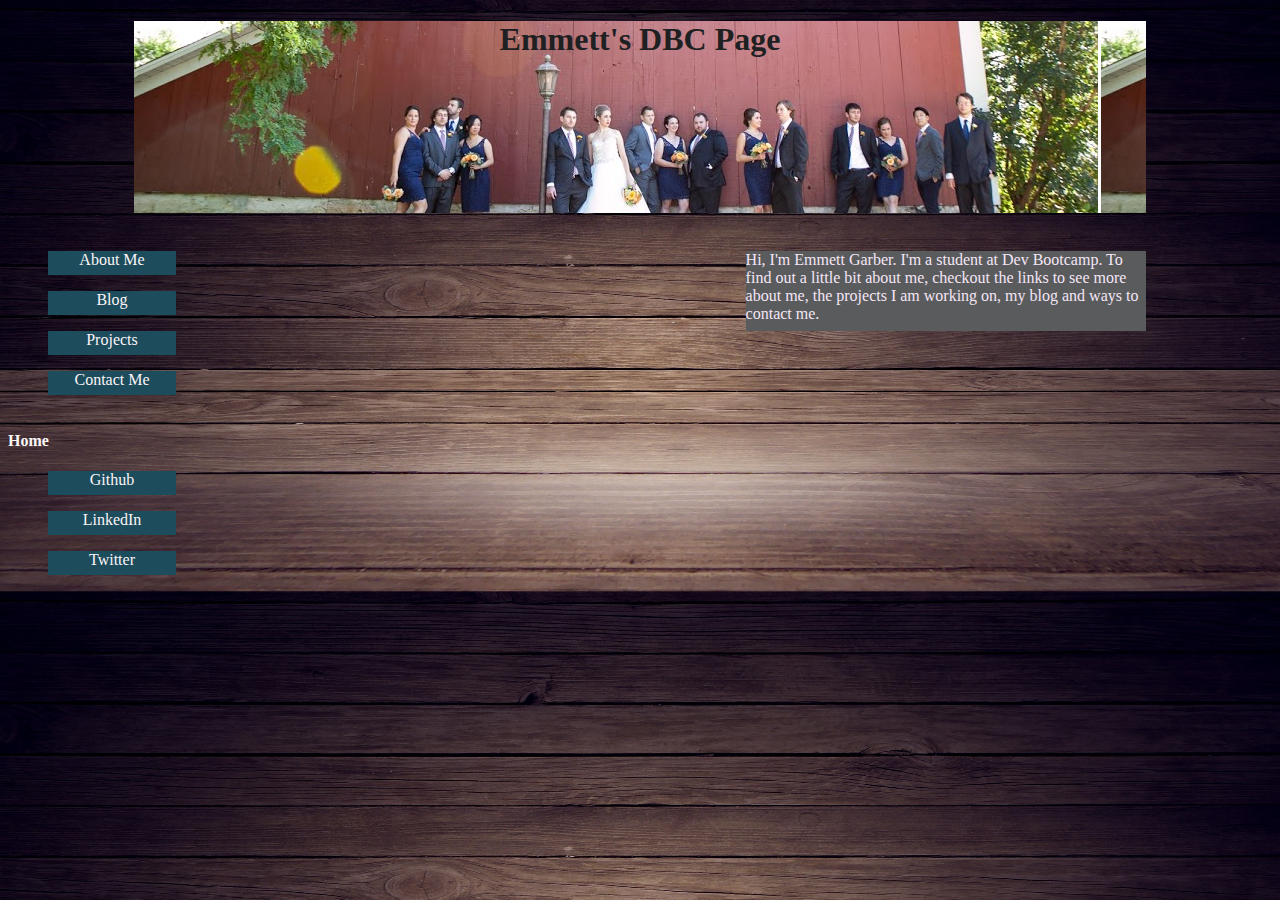
<file: index.html>
<!DOCTYPE html>
<html>
  <head>
    <link type="text/css" rel="stylesheet" href="default.css">
    <title>EMMETT GARBERx</title>
  </head>
  <body>
    <h1>Emmett's DBC Page</h1>
    <p id="blurb">Hi, I'm Emmett Garber.  I'm a student at Dev Bootcamp. To find out a little bit about me, checkout the links to see more about me,
    the projects I am working on, my blog and ways to contact me.</p>
    
    <section id="toolbar">
      <ul>
        <li><a href="#">About Me</a></li>
        <li><a href="#">Blog</a></li>
        <li><a href="#">Projects</a></li>
        <li><a href="#">Contact Me</a></li>
      </ul>
    </section>
  
    <footer>
      <h4><a href="http://emmettgarber.github.io/index.html">Home</a></h4>
      <section id="medialinks">
      <ul>
        <li><a href="https://github.com/emmettgarber"> Github</a></li>
        <li><a href="https://www.linkedin.com/in/emmett-garber-27294025"> LinkedIn</a></li>
        <li><a href="#"> Twitter</a></li>
      </ul>
    </section>
    </footer>
  </body>
</html>
</file>
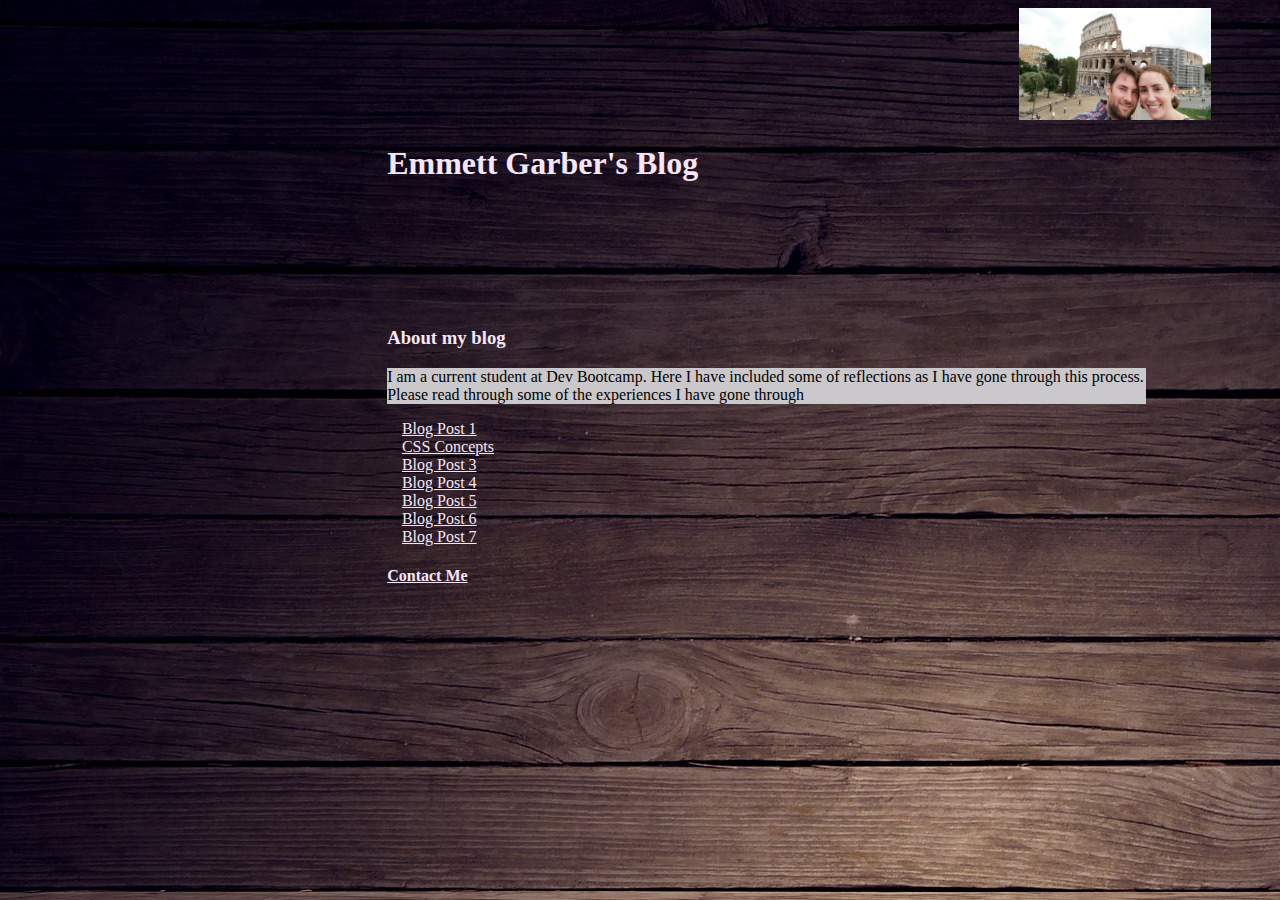
<file: blog/index.html>
<!DOCTYPE html>
<html>
  <head>
    <link style="text/css" rel="stylesheet" href="blog.css">
    <title>Emmett's DBC Blog | Blog Inex</title>
  </head>
  <img id="photo" src="http://emmettgarber.github.io/imgs/rome-photo.jpg">
  <h1>Emmett Garber's Blog</h1>
  <body>
   <section>
     <h3>About my blog</h3>
     <p>I am a current student at Dev Bootcamp.  Here I have included some of reflections as I have gone through this process. Please read through some of the experiences I have gone through</p>
   </section>
   <section>
     <ul id="index">
       <li><a href="#">Blog Post 1</a></li>
       <li><a href="#">CSS Concepts</a></li>
       <li><a href="#">Blog Post 3</a></li>
       <li><a href="#">Blog Post 4</a></li>
       <li><a href="#">Blog Post 5</a></li>
       <li><a href="#">Blog Post 6</a></li>
       <li><a href="#">Blog Post 7</a></li>
     </ul>
   </section>
  </body>
  <footer>
    <h4><a href="#">Contact Me</a></h4>
  </footer>
</html>
</file>
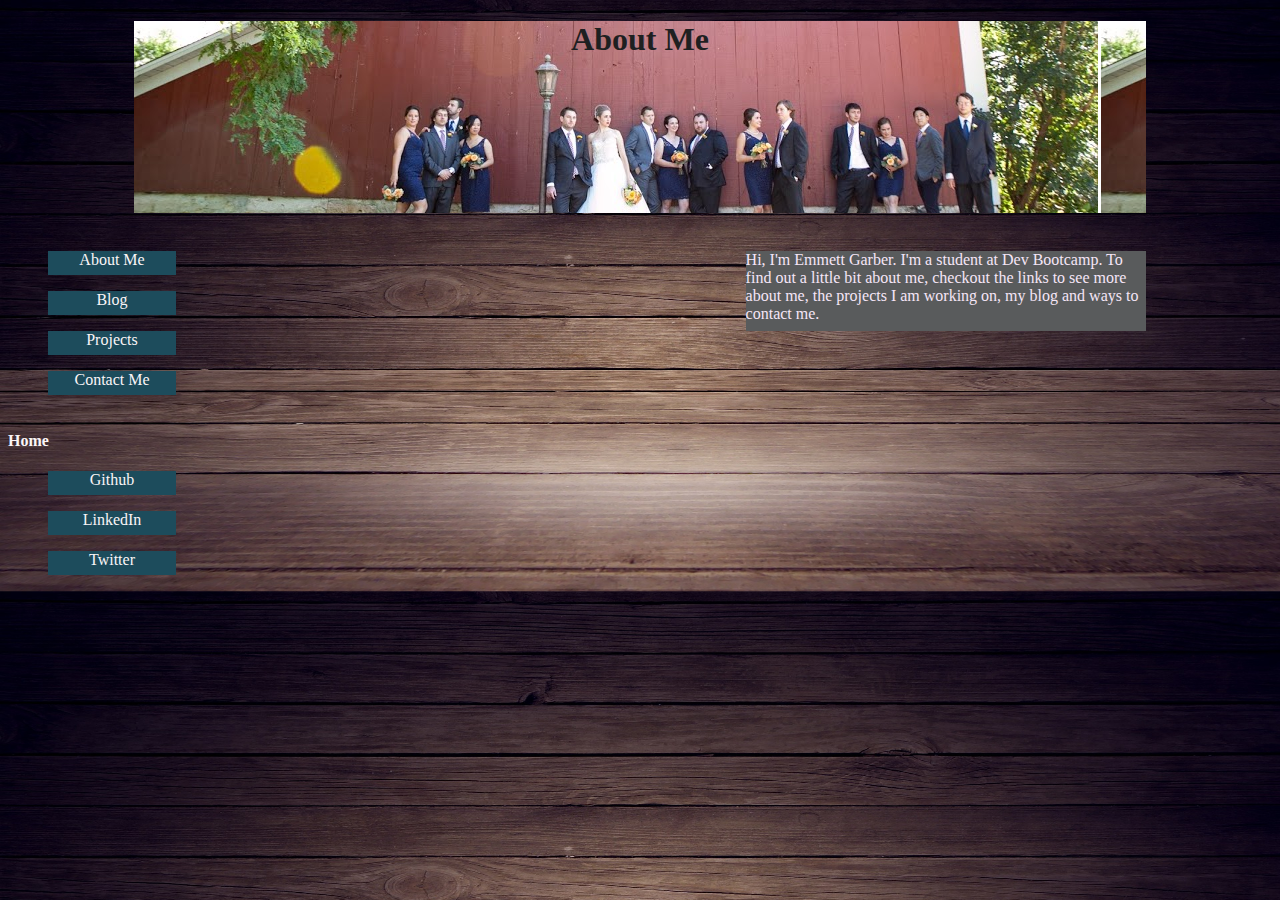
<file: aboutme.html>
<!DOCTYPE html>
<html>
  <head>
    <link type="text/css" rel="stylesheet" href="default.css">
    <title>EMMETT GARBER</title>
  </head>
  <body>
    <h1>About Me</h1>
    <p id="blurb">Hi, I'm Emmett Garber.  I'm a student at Dev Bootcamp. To find out a little bit about me, checkout the links to see more about me,
    the projects I am working on, my blog and ways to contact me.</p>
    
    <section id="toolbar">
      <ul>
        <li><a href="#">About Me</a></li>
        <li><a href="#">Blog</a></li>
        <li><a href="#">Projects</a></li>
        <li><a href="#">Contact Me</a></li>
      </ul>
    </section>
  
    <footer>
      <h4><a href="http://emmettgarber.github.io/index.html">Home</a></h4>
      <section id="medialinks">
      <ul>
        <li><a href="https://github.com/emmettgarber"> Github</a></li>
        <li><a href="https://www.linkedin.com/in/emmett-garber-27294025"> LinkedIn</a></li>
        <li><a href="#"> Twitter</a></li>
      </ul>
    </section>
    </footer>
  </body>
</html>
</file>
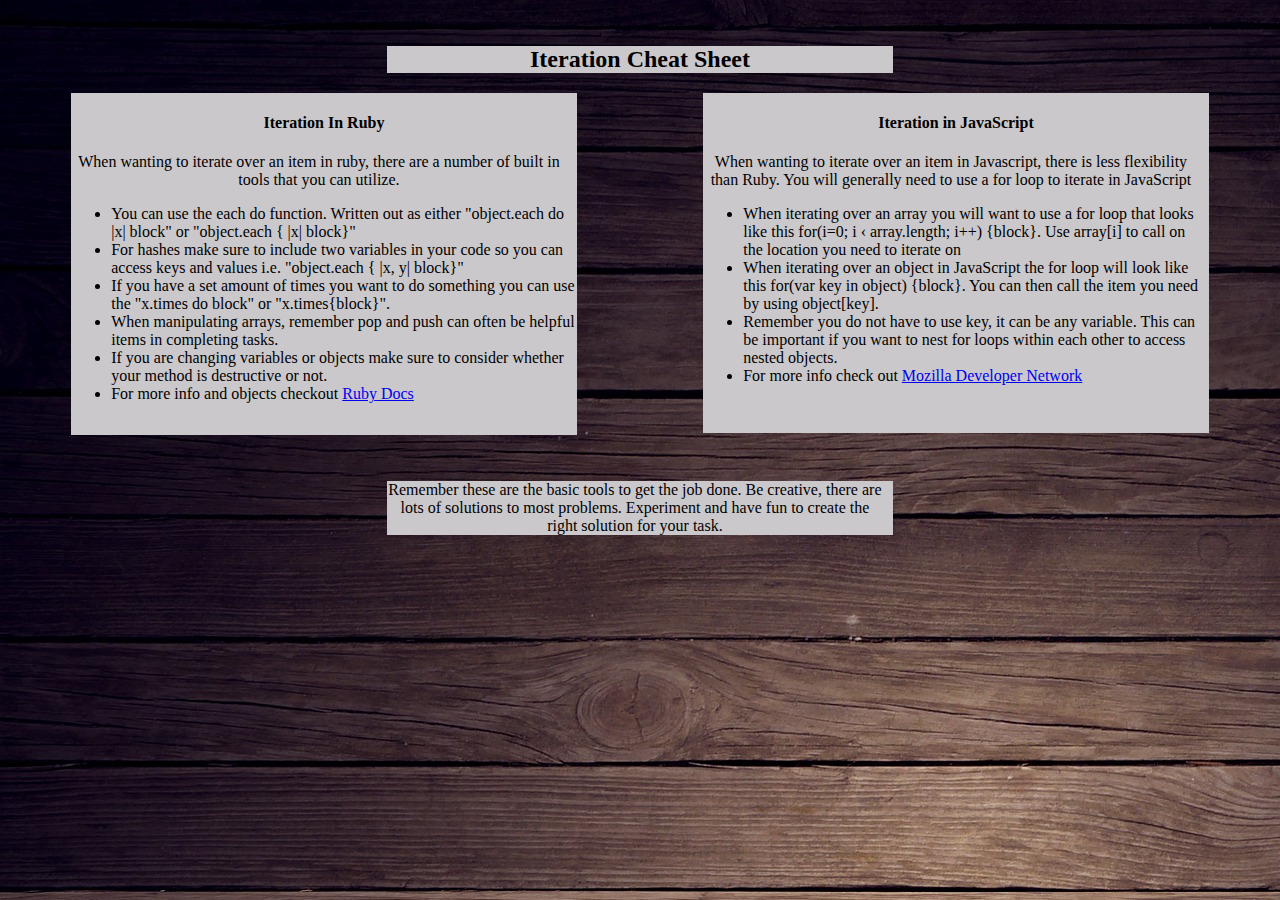
<file: cheatsheet.html>
tml>
  <head>
    <link style="text/css" rel="stylesheet" href="cheatsheet.css">
    <title>Iteration Cheat Sheet</title>
  </head>
  <body>
      <section id="title">
        <h2>Iteration Cheat Sheet</h2>
      </section>
      <div id="ruby">
        <h4>Iteration In Ruby</h4>
        <p>When wanting to iterate over an item in ruby, there are a number of built in tools that you can utilize.</p>
        <ul>
          <li>You can use the each do function.  Written out as either "object.each do |x| block" or "object.each { |x| block}"</li>
          <li>For hashes make sure to include two variables in your code so you can access keys and values i.e. "object.each { |x, y| block}"</li>
          <li>If you have a set amount of times you want to do something you can use the "x.times do block" or "x.times{block}".</li>
          <li>When manipulating arrays, remember pop and push can often be helpful items in completing tasks.</li>
          <li>If you are changing variables or objects make sure to consider whether your method is destructive or not.</li>
          <li>For more info and objects checkout <a href="http://ruby-doc.org/docs/keywords/1.9/Object.html">Ruby Docs</a></li>
        </ul>
      </div>
      <div id="js">
        <h4>Iteration in JavaScript</h4>
        <p>When wanting to iterate over an item in Javascript, there is less flexibility than Ruby.  You will generally need to use a for loop to iterate in JavaScript</p>
        <ul>
          <li>When iterating over an array you will want to use a for loop that looks like this for(i=0; i &#8249 array.length; i++) {block}.  Use array[i] to call on the location you need to iterate on</li>
          <li>When iterating over an object in JavaScript the for loop will look like this for(var key in object) {block}.  You can then call the item you need by using object[key].</li>
          <li>Remember you do not have to use key, it can be any variable. This can be important if you want to nest for loops within each other to access nested objects.</li>
          <li>For more info check out <a href="https://developer.mozilla.org/en-US/docs/Web/JavaScript/Guide/Loops_and_iteration">Mozilla Developer Network</a></li>
        </ul>  
      </div>
      <div id="note">
        <p>Remember these are the basic tools to get the job done.  Be creative, there are lots of solutions to most problems. Experiment and have fun to create the right solution for your task.</p>
      </div>
    
  </body>
</html>
</file>
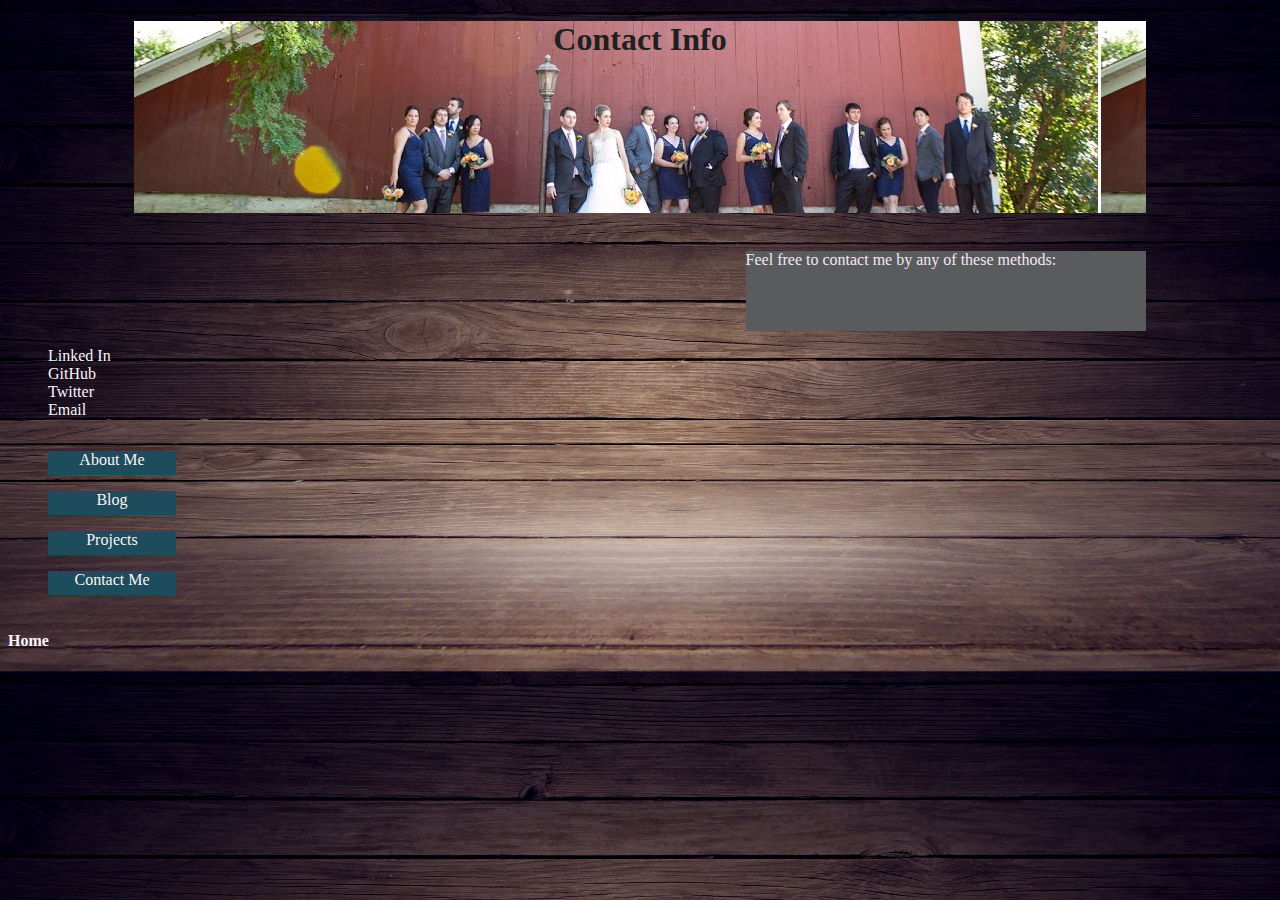
<file: contact.html>
<!DOCTYPE html>
<html>
  <head>
    <link type="text/css" rel="stylesheet" href="default.css">
    <title>Contact Me</title>
  </head>
  <body>
    <h1>Contact Info</h1>
    <p id="blurb">Feel free to contact me by any of these methods:</p>
    <p id=list>
      <ul>
        <li><a href="#">Linked In </li>
        <li><a href="#">GitHub </li>
        <li><a href="#">Twitter </li>
        <li><a href="#">Email </li>
      </ul>
    </p>  
    
    <section id="toolbar">
      <ul>
        <li><a href="#">About Me</a></li>
        <li><a href="#">Blog</a></li>
        <li><a href="#">Projects</a></li>
        <li><a href="#">Contact Me</a></li>
      </ul>
    </section>
    
  
    <footer>
      <h4><a href="http://emmettgarber.github.io/index.html">Home</a></h4>
    </footer>
  </body>
</html>
</file>
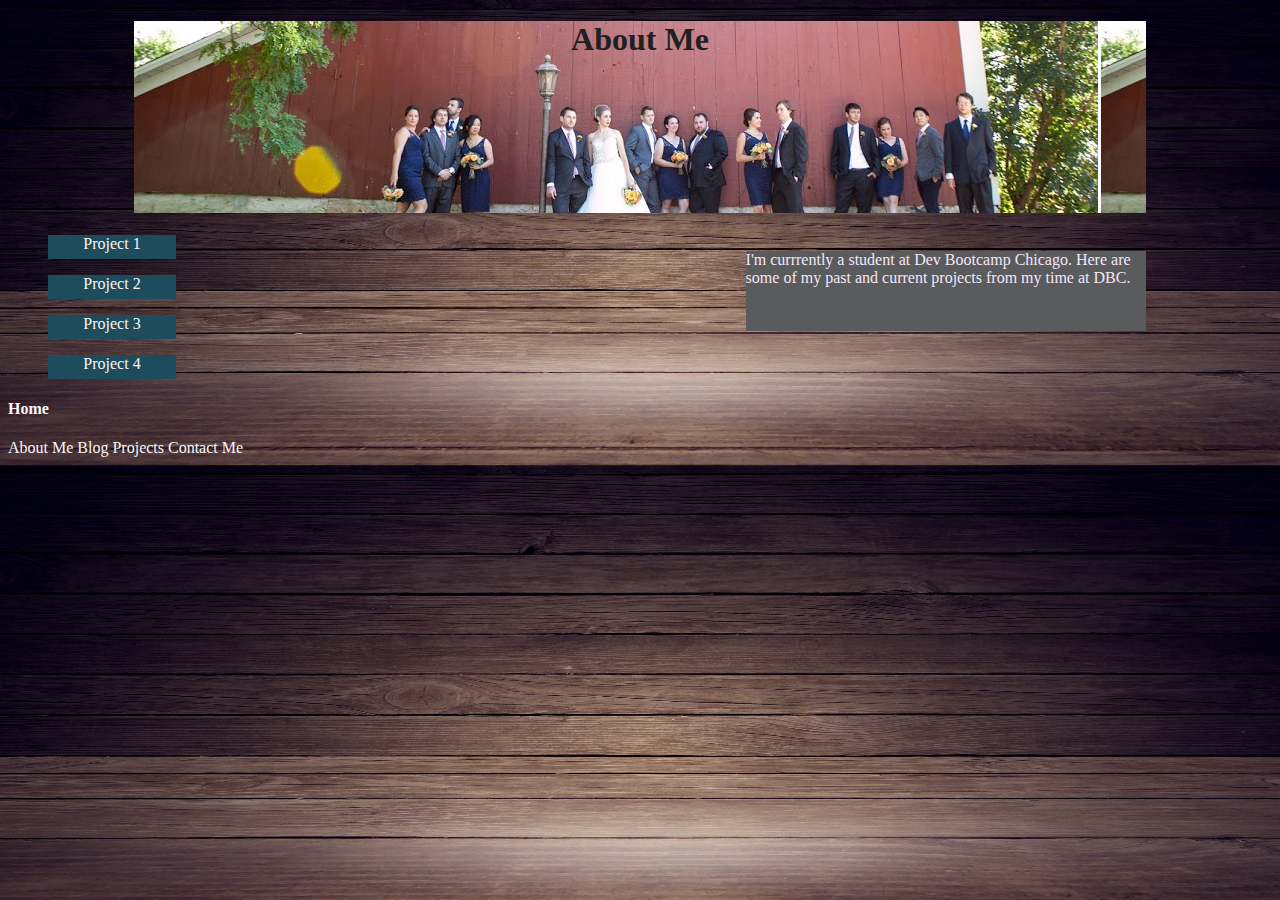
<file: projects.html>
<!DOCTYPE html>
<html>
  <head>
    <link type="text/css" rel="stylesheet" href="project.css">
    <title>EMMETT GARBER Projects</title>
  </head>
  <body>
    <h1>About Me</h1>
    <p id="blurb">I'm currrently a student at Dev Bootcamp Chicago. Here are some of my past and current projects from my time at DBC.</p>
    
    <section id="projects">
      <ul>
        <li><a href="#">Project 1</a></li>
        <li><a href="#">Project 2</a></li>
        <li><a href="#">Project 3</a></li>
        <li><a href="#">Project 4</a></li>
      </ul>
    </section>
  
    <footer>
      <h4><a href="http://emmettgarber.github.io/index.html">Home</a></h4>
      <a href="#">About Me</a>
      <a href="#">Blog</a>
      <a href="#">Projects</a>
      <a href="#">Contact Me</a>
    </footer>
  </body>
</html>
</file>
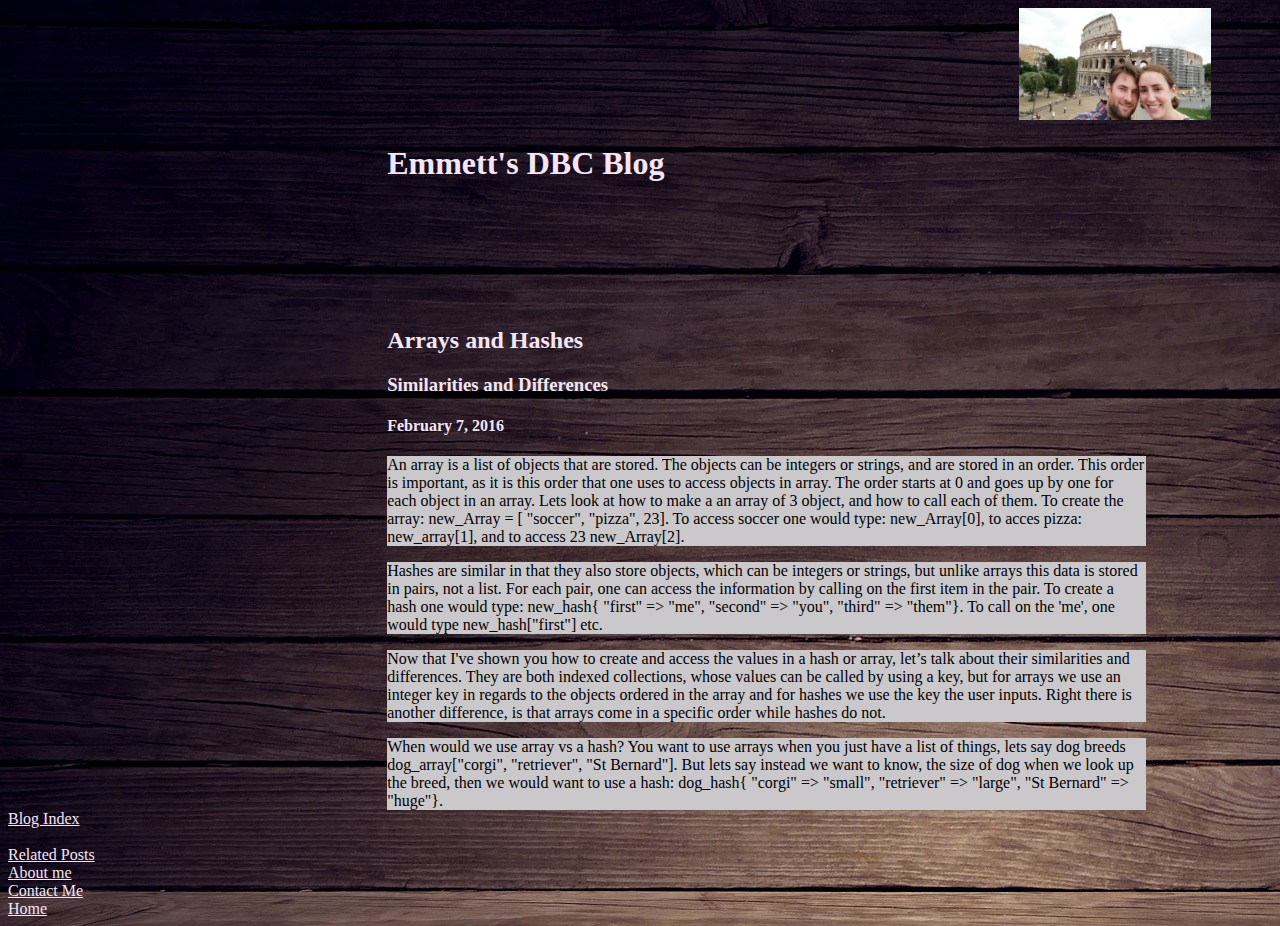
<file: blog/array-hash-blog.html>
<!DOCTYPE html>
<html>
  <head>
    <link style="text/css" rel="stylesheet" href="blog.css">
    <title>Emmett's DBC Blog | Arrays and Hashes</title>
  </head>
  <body>
    <section>
      <img id="photo" src="http://emmettgarber.github.io/imgs/rome-photo.jpg">
      <h1>
       Emmett's DBC Blog
      </h1>
    </section>
    <section>
        <h2>
          Arrays and Hashes
        </h2>
        <h3>
          Similarities and Differences
        </h3>
        <h4>
          February 7, 2016
        </h4>
    </section>
    <p>An array is a list of objects that are stored.  The objects can be integers or strings, and are stored in an order.  This order is important, as it is this order that one uses to access objects in array.  The order starts at 0 and goes up by one for each object in an array.  Lets look at how to make a an array of 3 object, and how to call each of them.  To create the array: new_Array = [ "soccer", "pizza", 23].  To access soccer one would type: new_Array[0], to acces pizza: new_array[1], and to access 23 new_Array[2].  </p>
    <p>Hashes are similar in that they also store objects, which can be integers or strings, but unlike arrays this data is stored in pairs, not a list.  For each pair, one can access the information by calling on the first item in the pair.  To create a hash one would type:  new_hash{  "first" => "me", "second" => "you", "third" => "them"}.  To call on the 'me', one would type new_hash["first"] etc.</p>
    <p>Now that I've shown you how to create and access the values in a hash or array, let’s talk about their similarities and differences.  They are both indexed collections, whose values can be called by using a key, but for arrays we use an integer key in regards to the objects ordered in the array and for hashes we use the key the user inputs.  Right there is another difference, is that arrays come in a specific order while hashes do not.</p>
    <p>When would we use array vs a hash? You want to use arrays when you just have a list of things, lets say dog breeds dog_array["corgi", "retriever", "St Bernard"].  But lets say instead we want to know, the size of dog when we look up the breed, then we would want to use a hash: dog_hash{ "corgi" => "small", "retriever" => "large", "St Bernard" => "huge"}.</p>  
    <section>
      <a href="#">Blog Index</a><br>
      <a href="#">Related Posts</a>
    </section>
  </body>
  <footer>
    <a href="#">About me </a>
    <a href="#">Contact Me</a> <a href="#">Home</a>
  </footer>
</html>
</file>
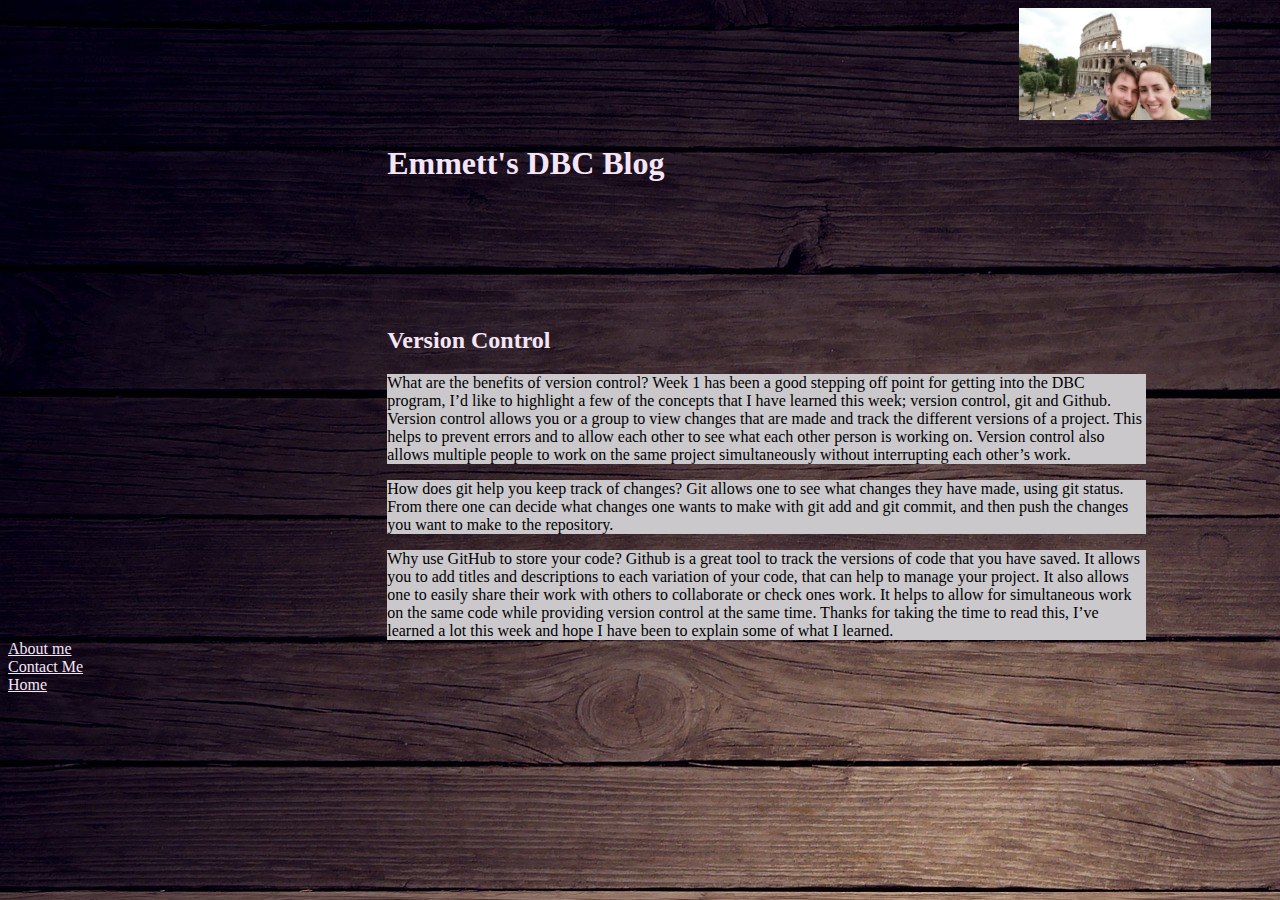
<file: blog/blog1.html>
<!DOCTYPE html>
<html>
  <head>
    <head>
    <link style="text/css" rel="stylesheet" href="blog.css">
    <title>Emmett's DBC Blog | Classes</title>
  </head>
  <body>
    <section>
       <img id="photo", src="http://emmettgarber.github.io/imgs/rome-photo.jpg"> 
      <h1>
       Emmett's DBC Blog
      </h1>
    </section>
    <section>
        <h2>
          Version Control
        </h2>
    </section>
        <p>What are the benefits of version control?  Week 1 has been a good stepping off point for getting into the DBC program, I’d like to highlight a few of the concepts that I have learned this week; version control, git and Github.  Version control allows you or a group to view changes that are made and track the different versions of a project.  This helps to prevent errors and to allow each other to see what each other person is working on.  Version control also allows multiple people to work on the same project simultaneously without interrupting each other’s work.</p>
        <p>How does git help you keep track of changes? Git allows one to see what changes they have made, using git status. From there one can decide what changes one wants to make with git add and git commit, and then push the changes you want to make to the repository.</p>
        <p>Why use GitHub to store your code?  Github is a great tool to track the versions of code that you have saved.  It allows you to add titles and descriptions to each variation of your code, that can help to manage your project.  It also allows one to easily share their work with others to collaborate or check ones work.  It helps to allow for simultaneous work on the same code while providing version control at the same time.  Thanks for taking the time to read this, I’ve learned  a lot this week and hope I have been to explain some of what I learned.</p>
  </body>
  <footer>
    <a href="#">About me </a>
    <a href="#">Contact Me</a> <a href="#">Home</a>
  </footer>
</html>
</file>
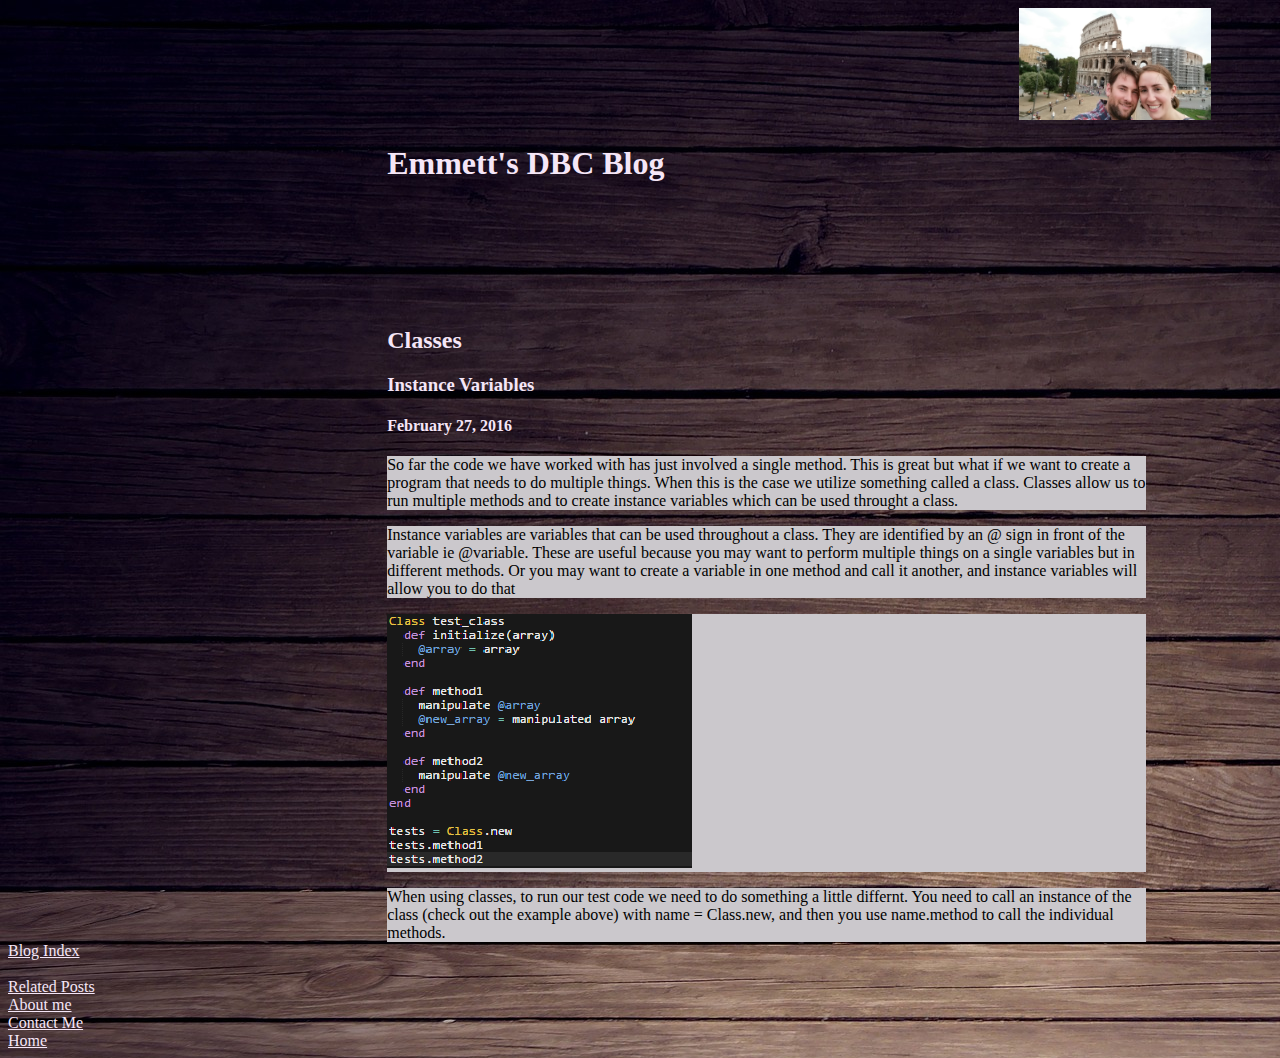
<file: blog/classes.html>
<!DOCTYPE html>
<html>
  <head>
    <link style="text/css" rel="stylesheet" href="blog.css">
    <title>Emmett's DBC Blog | Classes</title>
  </head>
  <body>
    <section>
      <img id="photo" src="http://emmettgarber.github.io/imgs/rome-photo.jpg"> 
      <h1>
       Emmett's DBC Blog
      </h1>
    </section>
    <section>
        <h2>
          Classes
        </h2>
        <h3>
          Instance Variables
        </h3>
        <h4>
          February 27, 2016
        </h4>
    </section>
    <p>So far the code we have worked with has just involved a single method.  This is great but what if we want to create  a program that needs to do multiple things.  When this is the case we utilize something called a class.  Classes allow us to run multiple methods and to create instance variables which can be used throught a class. </p>
    <p>Instance variables are variables that can be used throughout a class.  They are identified by an @ sign in front of the variable ie @variable. These are useful because you may want to perform multiple things on a single variables but in different methods.  Or you may want to create a variable in one method and call it another, and instance variables will allow you to do that</p>
    <p><img src="http://emmettgarber.github.io/imgs/classpic.png"></p>
    <p>When using classes, to run our test code we need to do something a little differnt.  You need to call an instance of the class (check out the example above) with name = Class.new, and then you use name.method to call the individual methods.</p>  
    <section>
      <a href="#">Blog Index</a><br>
      <a href="#">Related Posts</a>
    </section>
  </body>
  <footer>
    <a href="#">About me </a>
    <a href="#">Contact Me</a> <a href="#">Home</a>
  </footer>
</html>
</file>
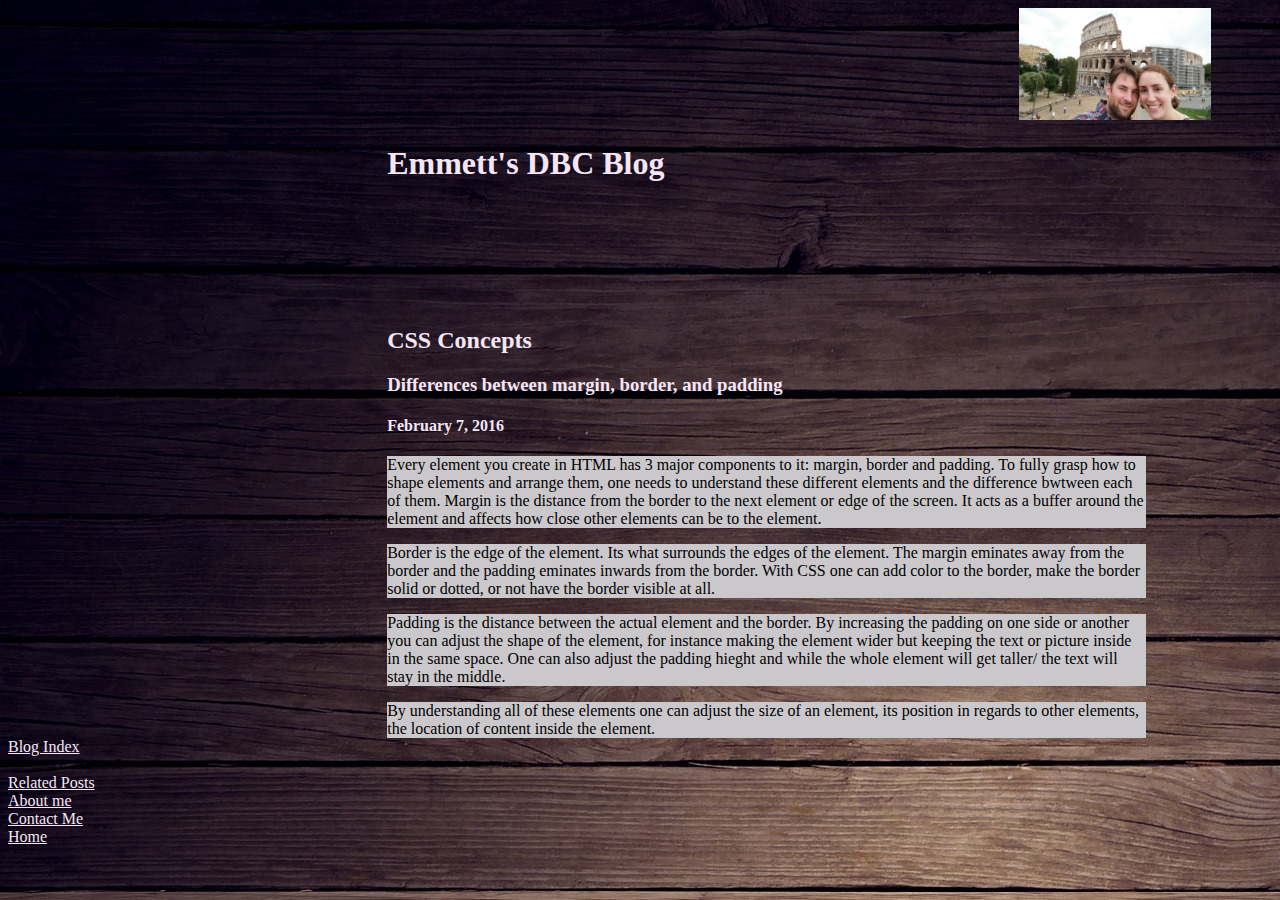
<file: blog/css-concepts.html>
<!DOCTYPE html>
<html>
  <head>
    <link style="text/css" rel="stylesheet" href="blog.css">
    <title>Blog Title | Post Title</title>
  </head>
  <body>
    <section>
      <img id="photo" src="http://emmettgarber.github.io/imgs/rome-photo.jpg">
      <h1>
       Emmett's DBC Blog
      </h1>
    </section>
    <section>
        <h2>
          CSS Concepts
        </h2>
        <h3>
          Differences between margin, border, and padding
        </h3>
        <h4>
          February 7, 2016
        </h4>
    </section>
    <p>Every element you create in HTML has 3 major components to it: margin, border and padding.  To fully grasp how to shape elements and arrange them, one needs to understand these different elements and the difference bwtween each of them.  Margin is the distance from the border to the next element or edge of the screen.  It acts as a buffer around the element and affects how close other elements can be to the element. </p>
    <p>Border is the edge of the element.  Its what surrounds the edges of the element. The margin eminates away from the border and the padding eminates inwards from the border.  With CSS one can add color to the border, make the border solid or dotted, or not have the border visible at all.  </p>
    <p>Padding is the distance between the actual element and the border.  By increasing the padding on one side or another you can adjust the shape of the element, for instance making the element wider but keeping the text or picture inside in the same space.  One can also adjust the padding hieght and while the whole element will get taller/ the text will stay in the middle.</p>
    <p>By understanding all of these elements one can adjust the size of an element, its position in regards to other elements, the location of content inside the element.</p>  
    <section>
      <a href="#">Blog Index</a><br>
      <a href="#">Related Posts</a>
    </section>
  </body>
  <footer>
    <a href="#">About me </a>
    <a href="#">Contact Me</a> <a href="#">Home</a>
  </footer>
</html
</file>
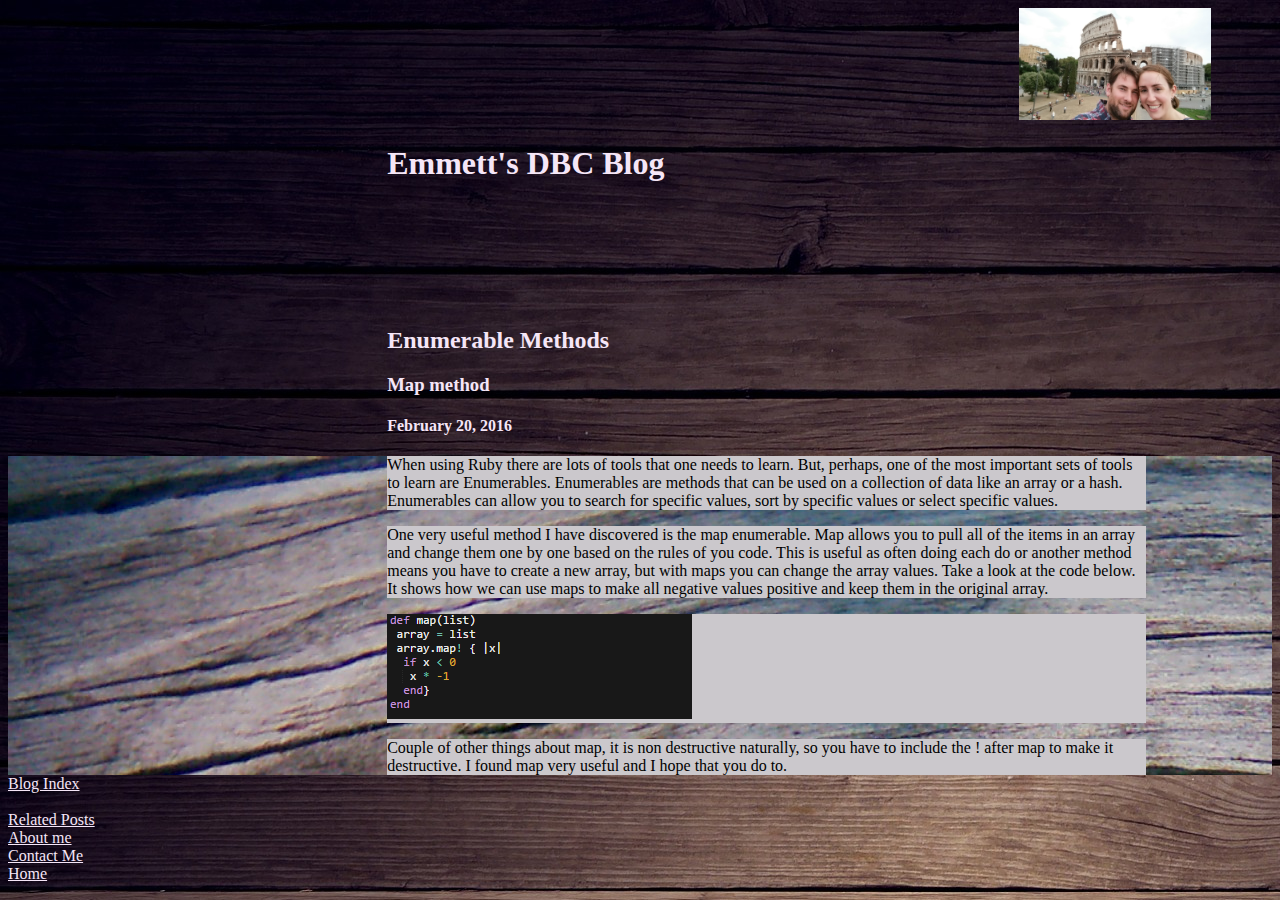
<file: blog/enumerable-methods.html>
<!DOCTYPE html>
<html>
  <head>
    <link style="text/css" rel="stylesheet" href="blog.css">
    <title>Emmett's DBC Blog | Enumerable Methods</title>
  </head>
  <body>
    <section>
      <img id="photo" src="http://emmettgarber.github.io/imgs/rome-photo.jpg">
      <h1>
       Emmett's DBC Blog
      </h1>
    </section>
    <section>
        <h2>
          Enumerable Methods
        </h2>
        <h3>
          Map method
        </h3>
        <h4>
          February 20, 2016
        </h4>
    </section>
    <section id="meat">
    <p>When using Ruby there are lots of tools that one needs to learn.  But, perhaps, one of the most important sets of tools to learn are Enumerables.  Enumerables are methods that can be used on a collection of data like an array or a hash.  Enumerables can allow you to search for specific values, sort by specific values or select specific values. </p>
    <p>One very useful method I have discovered is the map enumerable.  Map allows you to pull all of the items in an array and change them one by one based on the rules of you code.  This is useful as often doing each do or another method means you have to create a new array, but with maps you can change the array values.  Take a look at the code below.  It shows how we can use maps to make all negative values positive and keep them in the original array.</p>
    <p><img src="http://emmettgarber.github.io/imgs/maps-image.png"></p>
    <p>Couple of other things about map, it is non destructive naturally, so you have to include the ! after map to make it destructive.  I found map very useful and I hope that you do to. </p>
    </section>
    <section>
      <a href="#">Blog Index</a><br>
      <a href="#">Related Posts</a>
    </section>
  </body>
  <footer>
    <a href="#">About me </a>
    <a href="#">Contact Me</a> <a href="#">Home</a>
  </footer>
</html>
</file>
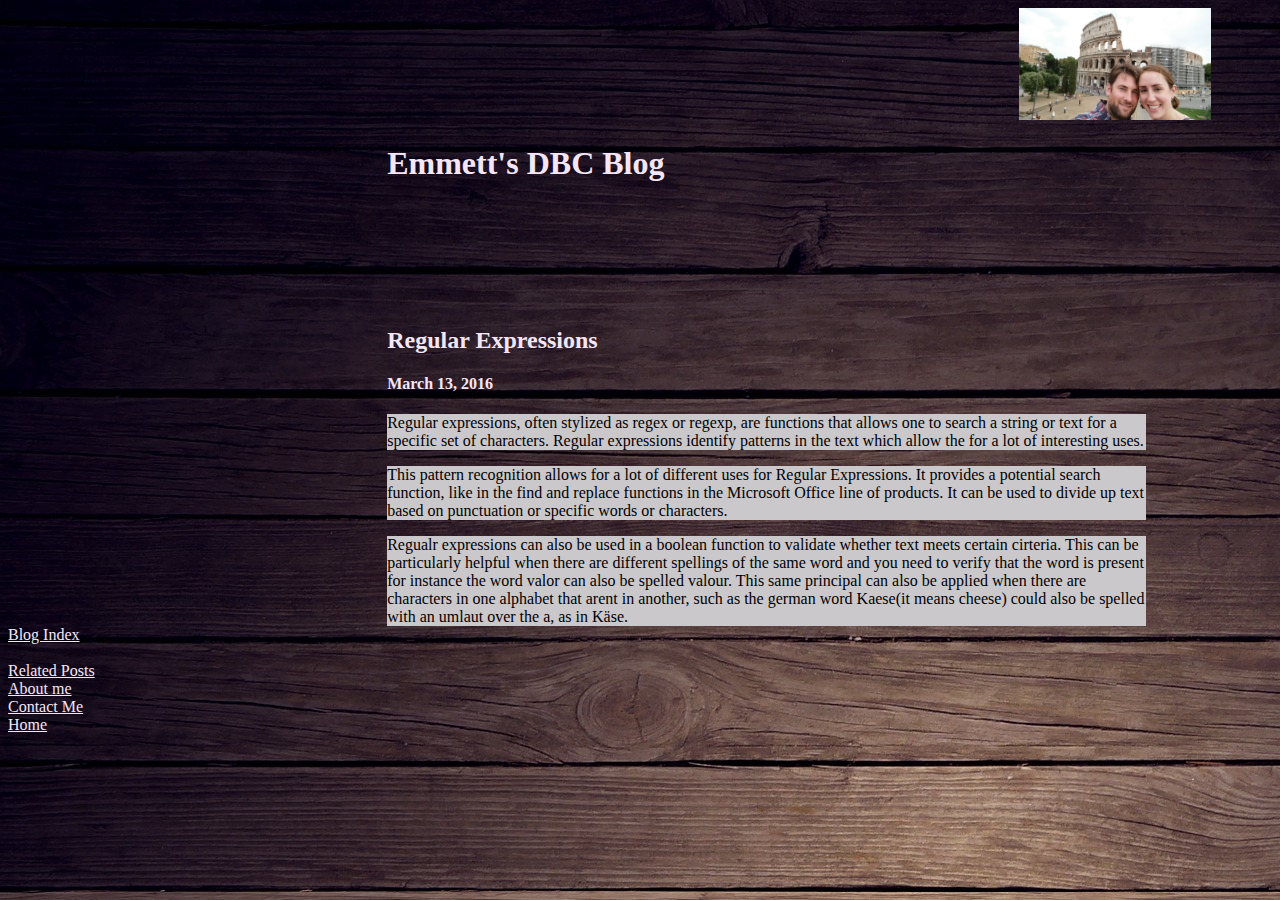
<file: blog/regular_expression.html>
<!DOCTYPE html>
<html>
  <head>
    <link style="text/css" rel="stylesheet" href="blog.css">
    <title>Emmett's DBC Blog | Classes</title>
  </head>
  <body>
    <section>
       <img id="photo" src="http://emmettgarber.github.io/imgs/rome-photo.jpg"> 
      <h1>
       Emmett's DBC Blog
      </h1>
    </section>
    <section>
        <h2>
          Regular Expressions
        </h2>
        <!--<h3>-->
        <!--  Iterating over objects-->
        <!--</h3>-->
        <h4>
          March 13, 2016
        </h4>
    </section>
    <p>Regular expressions, often stylized as regex or regexp, are functions that allows one to search a string or text for a specific set of characters.  Regular expressions identify patterns in the text which allow the for a lot of interesting uses. </p>
    <p>This pattern recognition allows for a lot of different uses for Regular Expressions.  It provides a potential search function, like in the find and replace functions in the Microsoft Office line of products.  It can be used to divide up text based on punctuation or specific words or characters. </p>
    <p>Regualr expressions can also be used in a boolean function to validate whether text meets certain cirteria.  This can be particularly helpful when there are different spellings of the same word and you need to verify that the word is present for instance the word valor can also be spelled valour.  This same principal can also be applied when there are characters in one alphabet that arent in another, such as the german word Kaese(it means cheese) could also be spelled with an umlaut over the a, as in K&auml;se.</p>
    <section>
      <a href="#">Blog Index</a><br>
      <a href="#">Related Posts</a>
    </section>
  </body>
  <footer>
    <a href="#">About me </a>
    <a href="#">Contact Me</a> <a href="#">Home</a>
  </footer>
</html>
</file>
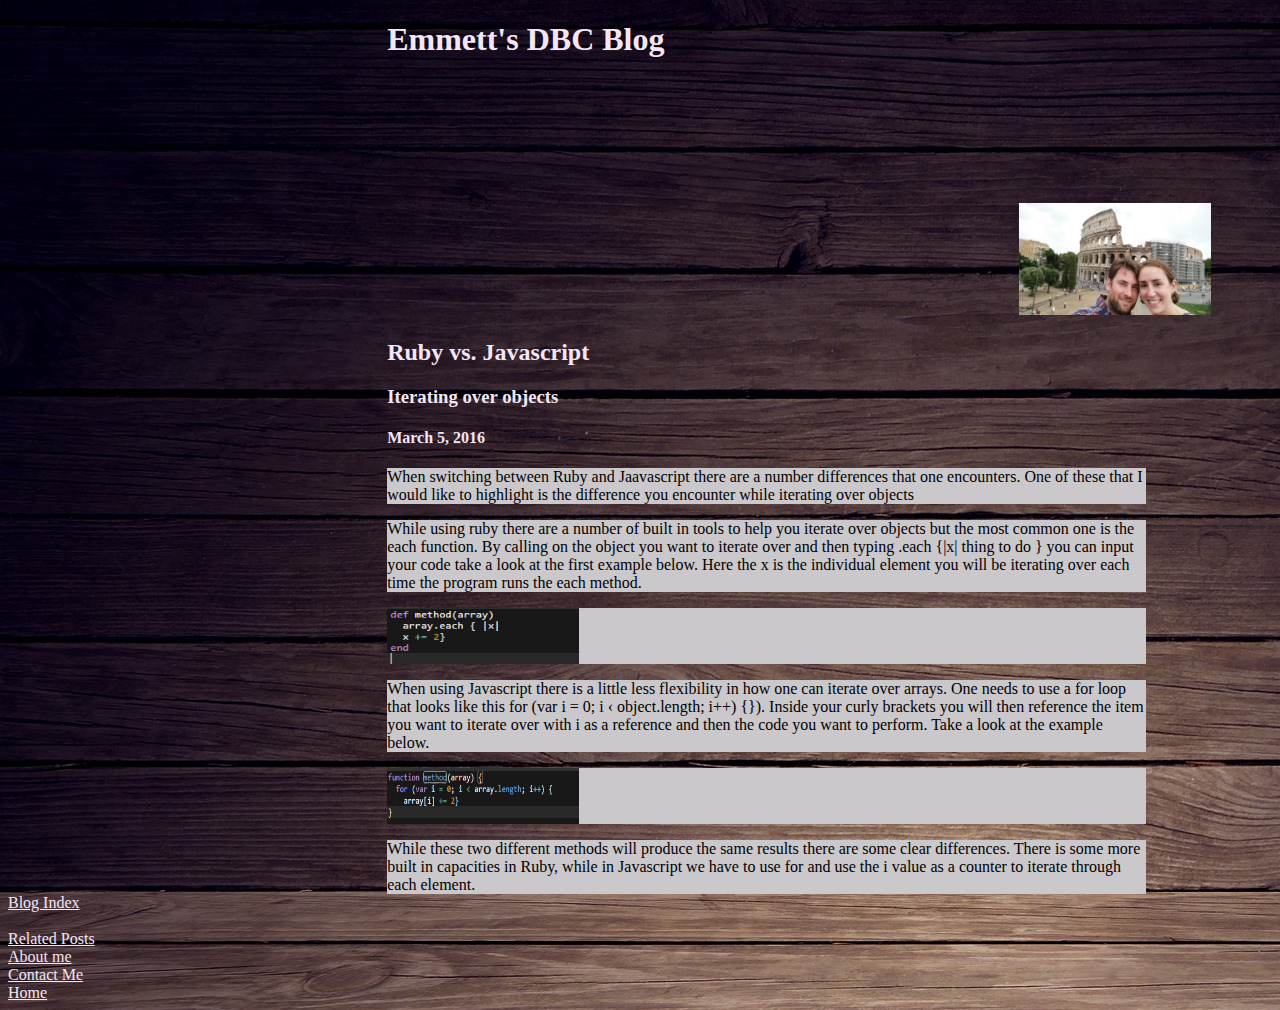
<file: blog/ruby-js.html>
<!DOCTYPE html>
<html>
  <head>
    <link style="text/css" rel="stylesheet" href="blog.css">
    <title>Emmett's DBC Blog | Classes</title>
  </head>
  <body>
    <section>
      <h1>
       Emmett's DBC Blog
      </h1>
       <img id="photo" src="http://emmettgarber.github.io/imgs/rome-photo.jpg"> 
    </section>
    <section>
        <h2>
          Ruby vs. Javascript
        </h2>
        <h3>
          Iterating over objects
        </h3>
        <h4>
          March 5, 2016
        </h4>
    </section>
    <p>When switching between Ruby and Jaavascript there are a number differences that one encounters.  One of these that I would like to highlight is the difference you encounter while iterating over objects </p>
    <p>While using ruby there are a number of built in tools to help you iterate over objects but the most common one is the each function.  By calling on the object you want to iterate over and then typing .each {|x| thing to do } you can input your code take a look at the first example below.  Here the x is the individual element you will be iterating over each time the program runs the each method.</p>
    <p><img id="example2" src="http://emmettgarber.github.io/imgs/ruby-iterate.png"></p>
    <p>When using Javascript there is a little less flexibility in how one can iterate over arrays.  One needs to use a for loop that looks like this for (var i = 0; i &#8249 object.length; i++) {}).  Inside your curly brackets you will then reference the item you want to iterate over with i as a reference and then the code you want to perform.  Take a look at the example below.</p>
    <p><img id="example2" src="http://emmettgarber.github.io/imgs/js-iterate.png"></p>
    <p>While these two different methods will produce the same results there are some clear differences.  There is some more built in capacities in Ruby, while in Javascript we have to use for and use the i value as a counter to iterate through each element.</p>  
    <section>
      <a href="#">Blog Index</a><br>
      <a href="#">Related Posts</a>
    </section>
  </body>
  <footer>
    <a href="#">About me </a>
    <a href="#">Contact Me</a> <a href="#">Home</a>
  </footer>
</html>
</file>
<file: default.css>
body {
  background-image: url(http://emmettgarber.github.io/imgs/wood-floor-1170743_1920.jpg);
  background-color: grey;
  background-size: 100% 100%;
}
body section ul li{
  background-color: #1D4C5C;
  color: #4ea36c;
  width: 8em;
  height: 1.5em;
  text-align: center;
  margin-top: 1em;
  margin-bottom: 1em;
}
a:link{
  text-decoration: none;
  color: #FAF5F7;
  }

h1{
  background-image: url(http://emmettgarber.github.io/imgs/wedding.png);
  background-color: #ebe76a;
  width: 80%;
  text-align: center;
  color: #1E2021;
  height: 6em;
  margin-left: 10%;
  clear: both;
}
footer{
  position: relative;
  clear: both;
  bottom: 0px;
  width: 100%;
}
ul{
  list-style-type: none;
}
#blurb{
  background-color: #595B5C;
  display: inline-block;
  height: 5em;
  width: 25em;
  margin-right: 10%;
  float: right;
  color: #F5E6F7;
}
body section a{
  background-color: #1D4C5C;
}
#toolbar{
  position: relative;
  display: inline-block;
  color: #4ea36c;
  clear: both;
}
#list {
  display: block;
  clear: both;
  margin-left: 70%;
}
</file>
<file: blog/blog.css>
body{
  background-image: url(http://emmettgarber.github.io/imgs/wood-floor-1170743_1920.jpg);
  background-color: #6E4A3B;
}
p{
  margin-left: 30%;
  Margin-right: 0%;
  width: 60%;
  background-color: #CBC8CC;
  display: block;
  margin-bottom: 0px;
}
h1{
  display: block;
  margin-left: 30%;
  margin-right: 0%;
  color: #F5E6F7;
  height: 5em;
  width: 25em;
}
#photo {
  height: 7em;
  width: 12em;
  margin-left: 80%;
}
h2{
  display: block;
  width: 40%;
  margin-left: 30%;
  margin-right: 0%;
  color: #F5E6F7;
}
h3{
  display: block;
  width: 40%;
  margin-left: 30%;
  margin-right: 00%;
  color: #F5E6F7;
}
h4{
  display: block;
  width: 40%;
  margin-left: 30%;
  margin-right: 0%;
  color: #F5E6F7;
}
footer a{
  display: block;
  background-color: transparent;
  color: #F5E6F7;
}
section a{
  display: block;
  background-color: transparent;
  color: #F5E6F7;
}
#example {
  display: block;
  position: relative;
  height: 7em;
  width: 12em;
  float: none;
  margin-bottom: 4em;
  clear: both;
  background-color: transparent;
}
#example2 {
  display: block;
  position: relative;
  height: 3.5em;
  width: 12em;
  float: none;
  margin-bottom: 1em;
  clear: both;
  background-color: transparent;
}
#index{
  margin-left: 28%;
  list-style-type: none;
}
#meat{
  background-image: url(http://emmettgarber.github.io/imgs/wood.jpg);
}
</file>
<file: cheatsheet.css>
body{
  background-image: url(http://emmettgarber.github.io/imgs/wood-floor-1170743_1920.jpg);
  background-color: #6E4A3B;
}
#ruby{
  background-color: #CBC8CC;
  width: 40%;
  margin-left: 5%;
  margin-right: 5%;
  float: left;
  padding-bottom: 1em;
}
#js{
  background-color: #CBC8CC;
  width: 40%;
  margin-left: 5%;
  margin-right: 5%;
  float: right;
  padding-bottom: 2em;
  margin-bottom: 3em;
}
#title{
  background-color: #CBC8CC;
  width: 40%;
  text-align: center;
  margin-left: 30%;
}
h4{
  text-align: center;
}
#note{
  background-color: #CBC8CC;
  width: 40%;
  margin-left: 30%;
  clear: both;
  margin-top: 3em;
}
p{
  width: 98%;
  text-align: center;
}
</file>
<file: project.css>
body {
  background-image: url(http://emmettgarber.github.io/imgs/wood-floor-1170743_1920.jpg);
  background-color: grey;
  background-size: 100% 100%;
}
body section ul li{
  background-color: #1D4C5C;
  color: #4ea36c;
  width: 8em;
  height: 1.5em;
  text-align: center;
  margin-top: 1em;
  margin-bottom: 1em;
}
a:link{
  text-decoration: none;
  color: #FAF5F7;
  }

h1{
  background-image: url(http://emmettgarber.github.io/imgs/wedding.png);
  background-color: #ebe76a;
  width: 80%;
  text-align: center;
  color: #1E2021;
  height: 6em;
  margin-left: 10%;
  clear: both;
}
footer{
  position: relative;
  clear: both;
  bottom: 0px;
  width: 100%;
}
ul{
  list-style-type: none;
}
#blurb{
  background-color: #595B5C;
  display: block;
  height: 5em;
  width: 25em;
  margin-right: 10%;
  float: right;
  color: #F5E6F7;
  clear: both;
}
body section a{
  background-color: #1D4C5C;
}
#toolbar{
  position: relative;
  display: inline-block;
  color: #4ea36c;
  clear: both;
}
#list {
  display: block;
  clear: both;
  margin-left: 70%;
}
#project{
  position: relative;
  display: block;
  clear: both;
  margin-left: 30%;
  margin-top: 5em;
}
</file>
